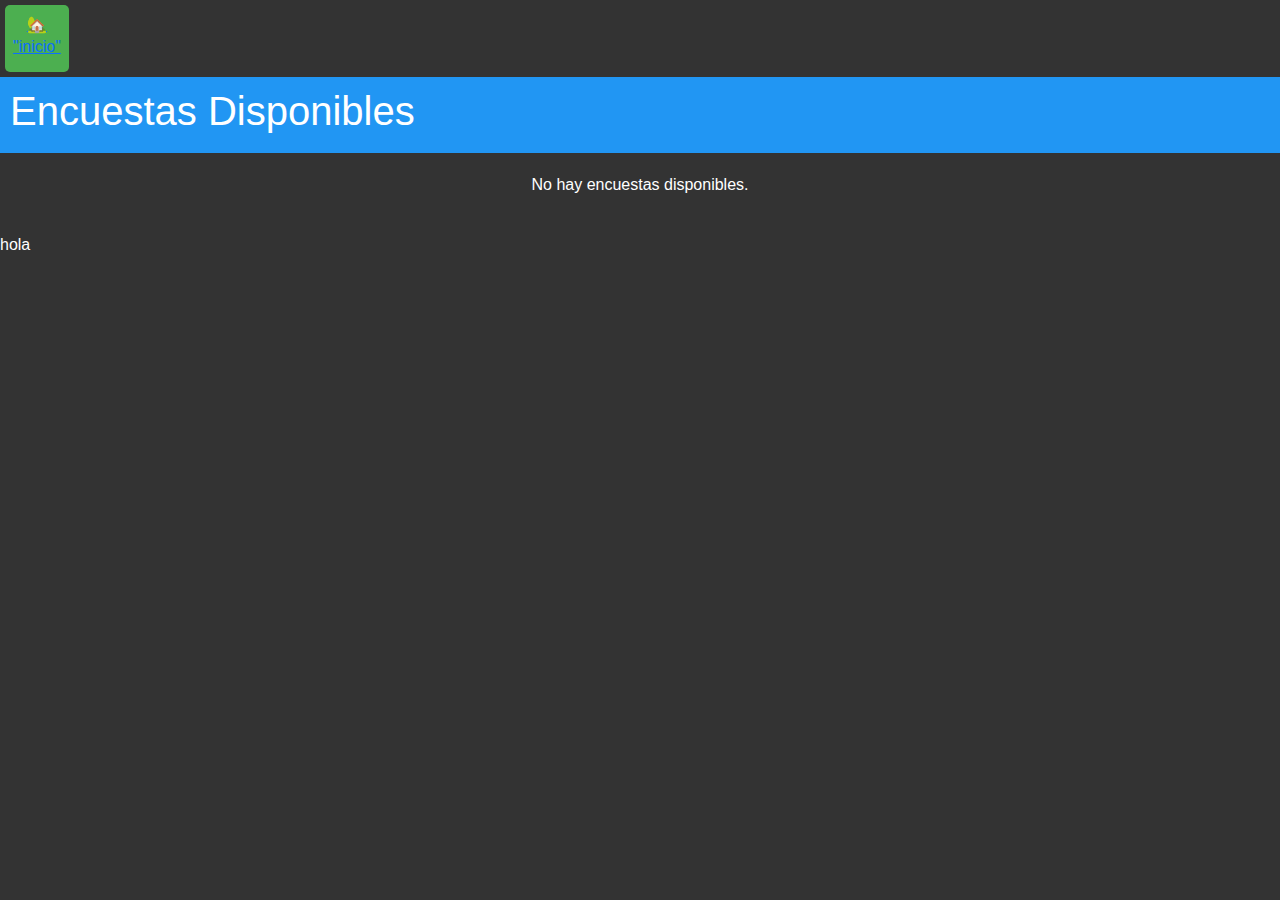
<file: encuestado.html>
<!DOCTYPE html>
<html lang="es">
<head>
    <meta charset="UTF-8">
    <meta name="viewport" content="width=device-width, initial-scale=1.0">
    <title>Contestar Encuestas</title>
    <link href="https://cdn.jsdelivr.net/npm/bootstrap@5.3.2/dist/css/bootstrap.min.css" rel="stylesheet">
    <link rel="stylesheet" href="styles.css">
    <script defer src="contestar_encuestas.js"></script>
</head>
<body>
    <button class="wsa"><a href="inicio.html">🏡<br><h6>"inicio"</h6></a></button>
    
    <header>
        <h1>Encuestas Disponibles</h1>
    </header>
    <main class="encuestas-container"></main>
    hola
</body>
</html>
</file>
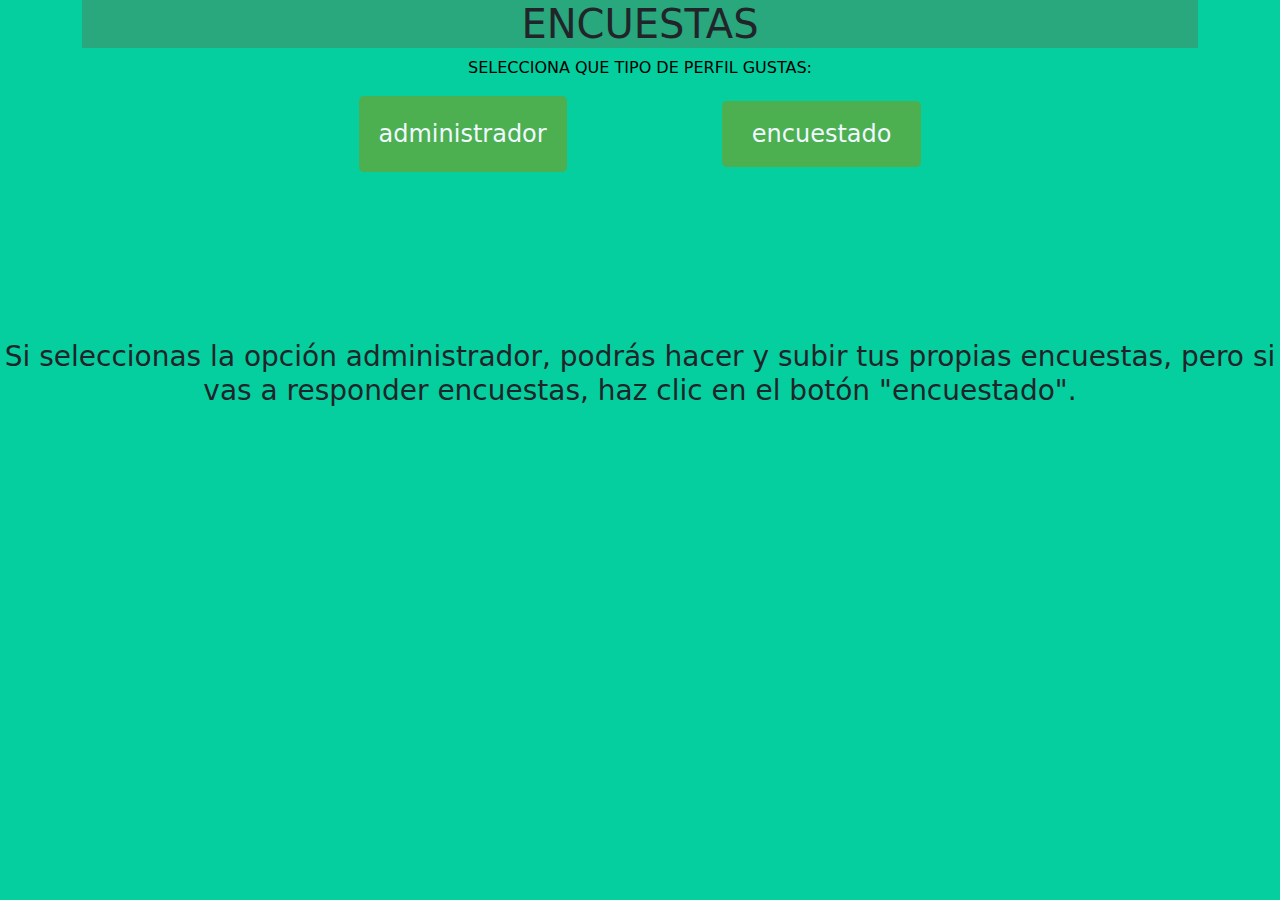
<file: inicio.html>
<!DOCTYPE html>
<html lang="en">
<head>
  <link rel="icon" href="descarga.jpeg" type="image/x-icon">
    <meta charset="UTF-8">
    <meta name="viewport" content="width=device-width, initial-scale=1.0">
    <title>Inicio de sesion</title>
  
    <link href="https://cdn.jsdelivr.net/npm/bootstrap@5.3.2/dist/css/bootstrap.min.css" rel="stylesheet">
    <link rel="stylesheet" href="wasin.css">
</head>
<body>
    <div class="container">
   <center><h1> ENCUESTAS</h1></center>
   <center><p>SELECCIONA QUE TIPO DE PERFIL GUSTAS:</p></center>
  <center> <button class="as"><a href="index.html">administrador</a></button>
   <button class="po"><a href="encuestado.html">encuestado</a></button></center>
    </div>
    <br><br><br><br><br><br><br>

  <center><h3>
    Si seleccionas la opción administrador, podrás hacer y subir tus propias encuestas, pero si vas a responder encuestas, haz clic en el botón "encuestado".
    </h3></center> 
</body>
</html>
</file>
<file: styles.css>
body {
    font-family: Arial, sans-serif;
    margin: 0;
    padding: 0;
    background-color: #f5f5f5;
}

header {
    display: flex;
    align-items: center;
    padding: 10px;
    background-color: #333;
    color: white;
}

header input {
    margin-left: 10px;
    flex: 1;
    padding: 5px;
}

main {
    padding: 20px;
    text-align: center;
}

.encuestas {
    display: block;
    justify-content: baseline;
    flex-wrap: wrap;
    gap: 15px;
    margin: 5px;
    padding: 8px;
    border-radius: 10px; /* Add rounded corners */
    box-shadow: 0px 2px 4px rgba(0, 0, 0, 0.2); /* Add a shadow */
  }
button {
    margin: 5px;
    padding: 8px;
    cursor: pointer;
    border: none;
    border-radius: 5px;
    background-color: #4CAF50;
    color: white;
}

button:hover {
    background-color: #45a049;
}

.agregar {
    position: fixed;
    bottom: 20px;
    right: 20px;
    background-color: #2196F3;
    font-size: 24px;
    border-radius: 50%;
    width: 50px;
    height: 50px;
    color: white;
    border: none;
}

.modal {
    display: none;
    position: fixed;
    top: 0;
    left: 0;
    width: 100%;
    height: 100%;
    background-color: rgba(0, 0, 0, 0.5);
    justify-content: center;
    align-items: center;
}

.modal-content {
    background-color: white;
    padding: 20px;
    border-radius: 10px;
    width: 400px;
    text-align: center;
    position: relative;
}

.cerrar {
    position: absolute;
    top: 10px;
    right: 10px;
    cursor: pointer;
    font-size: 24px;
}
body{
    background-color: #333;
}
.wer{
    background-color: #2196F3;
}
.encuestas {
    display: flex;
    justify-content: center; 
    align-items: center; 
    flex-wrap: wrap;
    gap: 25px;
    color: aliceblue;
    margin: 5px;
    padding: 8px;
    border-radius: 10px;
    box-shadow: 0px 2px 4px rgba(0, 0, 0, 0.2);
  }
  html {
    scroll-behavior: smooth;
  }
  
.modal {
    display: none;
    position: fixed;
    z-index: 1000;
    left: 0;
    top: 0;
    width: 100%;
    height: 100%;
    background-color: rgba(0, 0, 0, 0.5); 
    justify-content: center;
    align-items: center;
}

.modal-content {
    background-color: #90ba1e;
    border-radius: 10px;
    width: 400px;
    max-height: 80vh; 
    overflow-y: auto; 
    box-shadow: 0 4px 8px rgba(0, 0, 0, 0.1);
}

.cerrar {
    float: right;
    font-size: 24px;
    cursor: pointer;
}
body {
    font-family: Arial, sans-serif;
    background-color: #333;
    color: rgb(255, 255, 255);
}

header {
    display: flex;
    padding: 10px;
    background-color: #2196F3;
}

main {
    
    text-align: center;
}

.encuestas {
    display: flex;
    flex-wrap: wrap;
    gap: 15px;
    justify-content: center;
}

button {
    padding: 8px;
    margin: 5px;
    border-radius: 5px;
}
.borrarRespuesta{
    background-color: #333;
    color: #ffffff;
}
.borrarRespuesta:hover{
    background-attachment: fixed;
    background-color: #615c5c;
    border: #2196F3;
}
.borrarPregunta{
    column-gap: 1px;

}
.encuesta{
    margin: 15px 0;
    padding: 10px;
    border: 1px solid #ddd;
    border-radius: 5px;
    background-color: #f9f9
}
</file>
<file: wasin.css>
h1{
    background-color: rgb(41, 167, 125);
    justify-content:center;
    align-items:center;
}
body{
    background-color: rgb(5, 206, 159);
}
.as{
    font-size: 24px; 
    padding: 15px 30px; 
    background-color: #4CAF50;
    color: rgb(61, 81, 255);
    border: none;
    border-radius: 5px;
    cursor: pointer;
    justify-content: flex-end;
    gap: 20px;
    padding: 20px;
    margin-right: 150px;
    text-decoration: none;
  }
  .po{
    font-size: 24px;
    padding: 15px 30px; 
    background-color: #4CAF50;
    color: white;
    border: none; 
    border-radius: 5px;
    cursor: pointer;
    justify-content: flex-end;
    text-decoration: none;
  }
  a{
    text-decoration: none;
    color: aliceblue;
  }
  p{
    color: black;
  }
</file>
